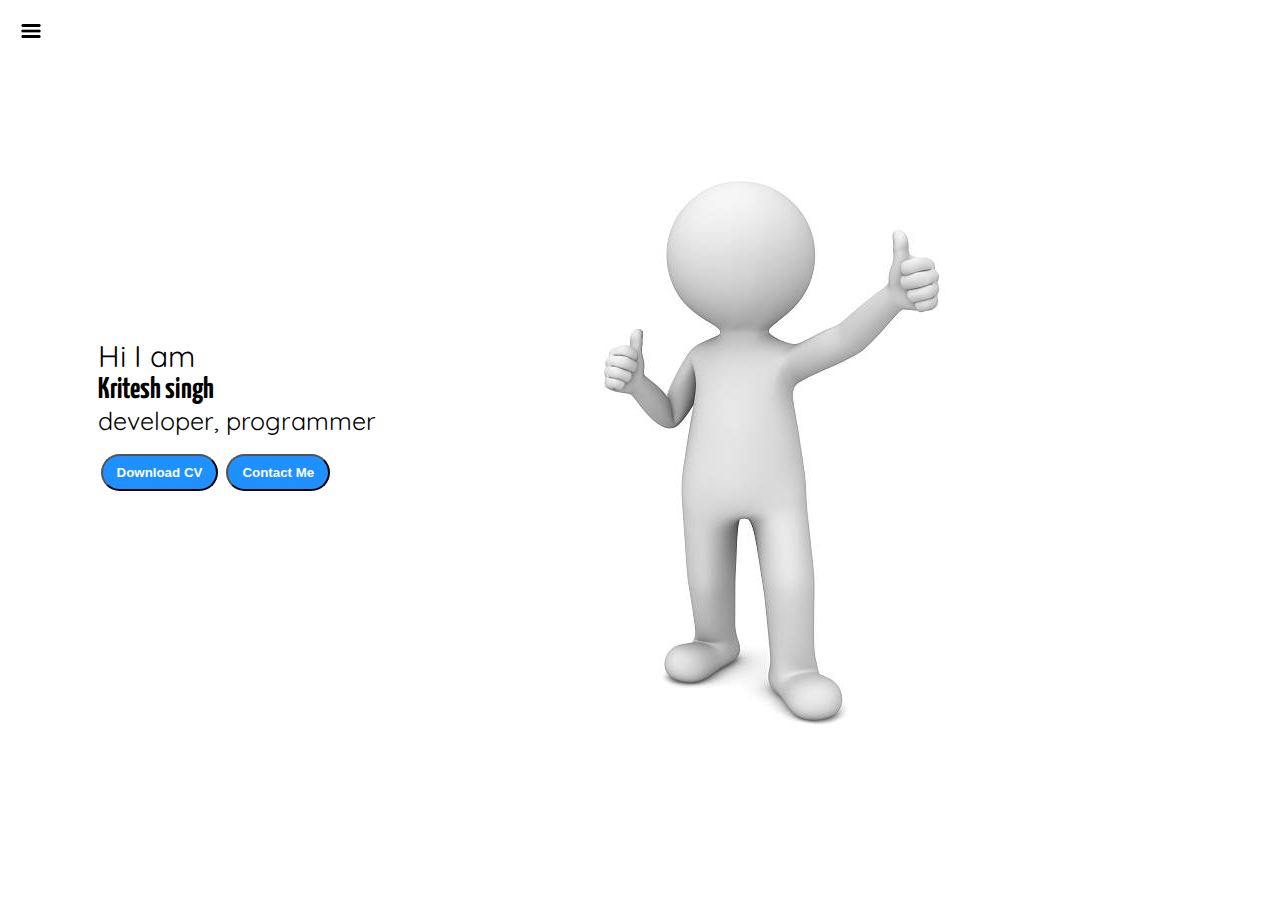
<file: portfoliowebsite/portfolio/index.html>
<!DOCTYPE html>
<html lang="en">

<head>
    <meta charset="UTF-8">
    <meta http-equiv="X-UA-Compatible" content="IE=edge">
    <meta name="viewport" content="width=device-width, initial-scale=1.0">
    <title> kritesh singh - Web Developer , Programmer   </title>
    <link rel="stylesheet" href="css/styles.css">
</head>
<body>
    <div class="container">
<div class= "sidebar sidebarGo">

    <nav>
        <ul>
            <li> <a href= "/home.html">home</a></li>
            <li> <a href= "/intro.html">my intro</a></li>
            <li><a href="/contact.html">contact me</a></li>

        </ul>
    </nav>

</div>
<div class="main">
   
<div class="hamburger">
<img src="ham.png" alt="" class="ham" width="22">
<img src="cross.png" alt="" class="cross" width="22"> 
</div>
    <div class="infocontainer">
        <div class="devinfo">
            <div class="hello"> Hi I am </div>
            <div class="name"> Kritesh singh</div>
            <div class="about">developer, programmer</div>
            <div class="buttons"> 
             <a href="/cv.html" target="_blank"><button class="btn">Download CV</button></a>
                <a href="/contact.html"> <button class="btn">Contact Me </button></a>
            </div>
        </div>
        <div class="devPic"><img src="dev.png" alt="kritesh singh"></div>
    </div>
</div>
</div>
<script src= "script.js"></script>
</body>
</html>
</file>
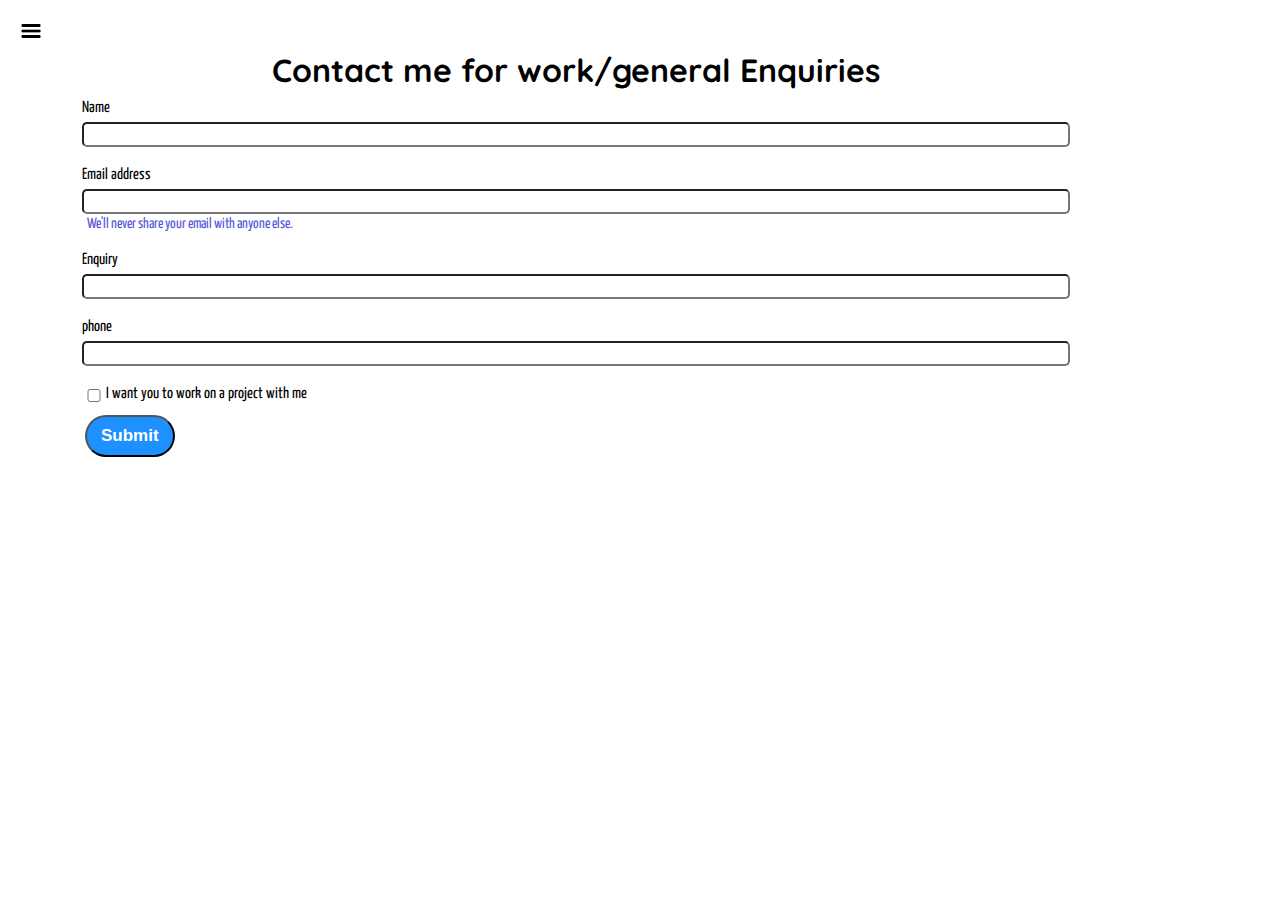
<file: portfoliowebsite/portfolio/contact.html>
<!DOCTYPE html>
<html lang="en">

<head>
    <meta charset="UTF-8">
    <meta http-equiv="X-UA-Compatible" content="IE=edge">
    <meta name="viewport" content="width=device-width, initial-scale=1.0">
    <title> kritesh singh - Web Developer , Programmer   </title>
    <link rel="stylesheet" href="css/styles.css">
</head>
<body>
    <div class="container">
<div class="sidebar sidebarGo">

    <nav>
        <ul>
            <li> <a href= "/home.html">home</a></li>
            <li> <a href= "/intro.html">my intro</a></li>
            <li><a href="/contact.html">contact me</a></li>

        </ul>
    </nav>

</div>
<div class="main">
  <div class="hamburger">
    <img src="ham.png" alt="" class="ham" width="22">
    <img src="cross.png" alt="" class="cross" width="22"> 
    </div>
<div class=" contactform">
  <h1> Contact me for work/general Enquiries</h1>
    <form>
        <div class="mb-3">
          <label for="clientEmail" class="form-label">Name</label>
          <input type="Name" class="form-control" id="clientEmail" aria-describedby="emailHelp">
        </div>
        <div class="mb-3">
          <label for="clientEmail" class="form-label">Email address</label>
          <input type="email" class="form-control" id="clientEmail" aria-describedby="emailHelp">
          <div id="emailHelp" class="form-text">We'll never share your email with anyone else.</div>
        </div>
        <div class="mb-3">
          <label for="clientEmail" class="form-label">Enquiry</label>
          <input type="Enquiry" class="form-control" id="clientEmail" aria-describedby="emailHelp">
         
        </div>
        <div class="mb-3">
          <label for="clientphone" class="form-label">phone</label>
          <input type="phone" class="form-control" id="clientphone">
        </div>
        <div class="mb-3" id= "form-check">
          <input type="checkbox" class="form-check-input" id="isclient">
          <label class="form-check-label" for="isclient">I want you to work on a project with me</label>
        </div>
        <button type="submit" class="btn btn-sm">Submit</button>
      </form>
</div>
</div>
</div>
<script src= "script.js"></script>
</body>
</html>
</file>
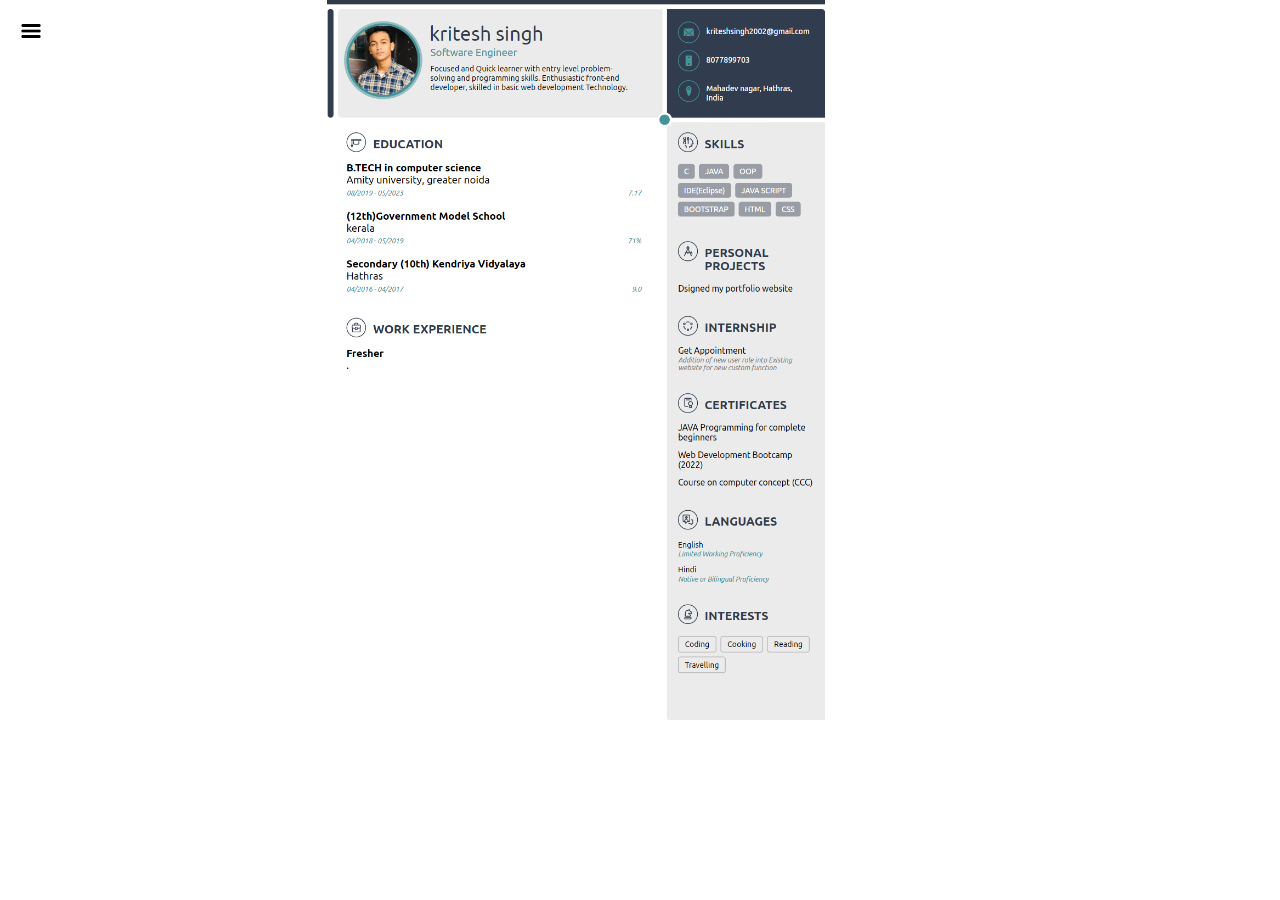
<file: portfoliowebsite/portfolio/cv.html>
<!DOCTYPE html>
<html lang="en">
<head>
    <meta charset="UTF-8">
    <meta http-equiv="X-UA-Compatible" content="IE=edge">
    <meta name="viewport" content="width=device-width, initial-scale=1.0">
    <title> kritesh singh - Web Developer , Programmer   </title>
    <link rel="stylesheet" href="css/styles.css">
</head>
<body>
    <div class="container">
<div class="sidebar sidebarGo">

    <nav>
        <ul>
            <li> <a href= "/home.html">home</a></li>
            <li> <a href= "/intro.html">my intro</a></li>
            <li><a href="/contact.html">contact me</a></li>

        </ul>
    </nav>

</div>
<div class="main">

    <div class="hamburger">
        <img src="ham.png" alt="" class="ham" width="22">
        <img src="cross.png" alt="" class="cross" width="22"> 
        </div>

        <div class="resumePic"><img src="resume.png" alt="kritesh singh"></div>
    </div>

    <script src= "script.js"></script>
</body>
</html>
</file>
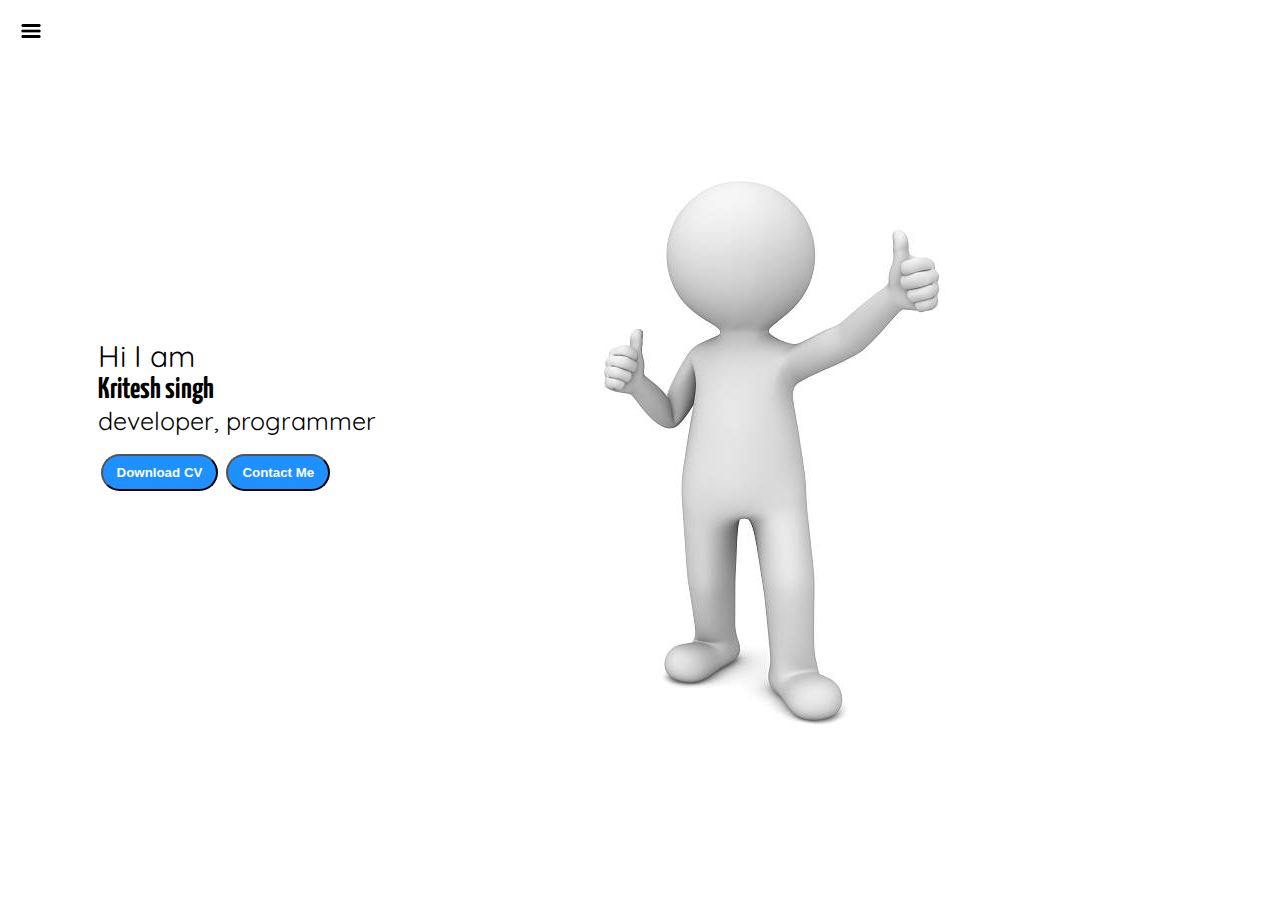
<file: portfoliowebsite/portfolio/home.html>
<!DOCTYPE html>
<html lang="en">

<head>
    <meta charset="UTF-8">
    <meta http-equiv="X-UA-Compatible" content="IE=edge">
    <meta name="viewport" content="width=device-width, initial-scale=1.0">
    <title> kritesh singh - Web Developer , Programmer </title>
    <link rel="stylesheet" href="css/styles.css">
</head>

<body>
    <div class="container">
        <div class="sidebar sidebarGo">

            <nav>
                <ul>
                    <li> <a href="/home.html">home</a></li>
                    <li> <a href="/intro.html">my intro</a></li>
                    <li><a href="/contact.html">contact me</a></li>

                </ul>
            </nav>

        </div>
        <div class="main">
            <div class="hamburger">
                <img src="ham.png" alt="" class="ham" width="22">
                <img src="cross.png" alt="" class="cross" width="22"> 
                </div>
            <div class="infocontainer">
                <div class="devinfo">
                    <div class="hello"> Hi I am </div>
                    <div class="name"> Kritesh singh</div>
                    <div class="about">developer, programmer</div>
                    <div class="buttons">
                        <a href="/cv.html" target="_blank"><button class="btn">Download CV</button></a>
                        <a href="/contact.html"> <button class="btn">Contact Me </button></a>
                    </div>
                </div>
                <div class="devPic"><img src="dev.png" alt="kritesh singh"></div>
            </div>
        </div>
    </div>
    <script src= "script.js"></script>
</body>

</html>
</file>
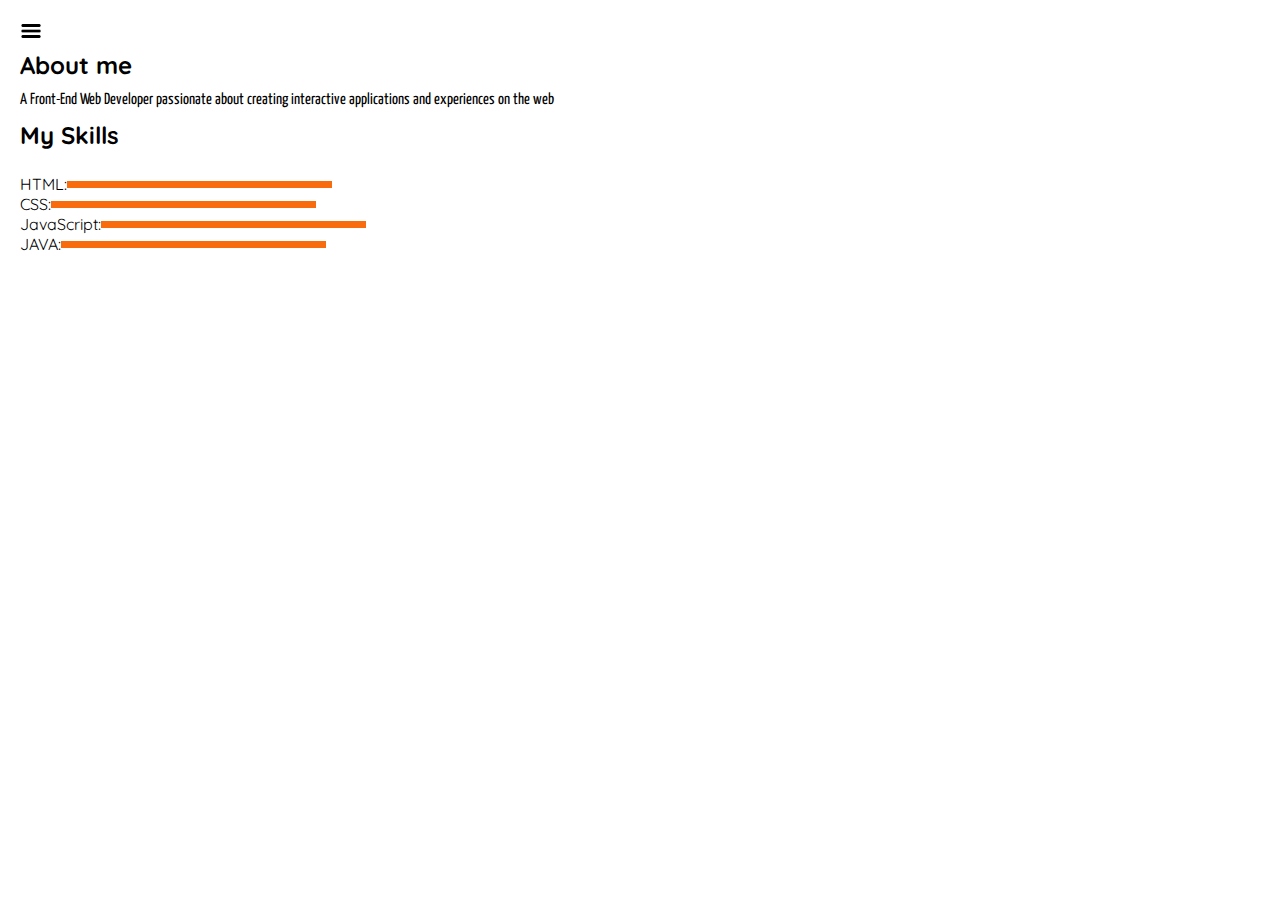
<file: portfoliowebsite/portfolio/intro.html>
<!DOCTYPE html>
<html lang="en">

<head>
    <meta charset="UTF-8">
    <meta http-equiv="X-UA-Compatible" content="IE=edge">
    <meta name="viewport" content="width=device-width, initial-scale=1.0">
    <title> kritesh singh - Web Developer , Programmer </title>
    <link rel="stylesheet" href="css/styles.css">
</head>

<body>
    <div class="container">
        <div class="sidebar sidebarGo">

            <nav>
                <ul>
                    <li> <a href="/home.html">home</a></li>
                    <li> <a href="/intro.html">my intro</a></li>
                    <li><a href="/contact.html">contact me</a></li>

                </ul>
            </nav>

        </div>
        <div class="main">
            <div class="hamburger">
                <img src="ham.png" alt="" class="ham" width="22">
                <img src="cross.png" alt="" class="cross" width="22"> 
                </div>
            <div class="intro">
                <h2>About me</h2>
                <p>A Front-End Web Developer passionate about creating interactive applications and experiences on the
                    web
                </p>
                <h2>My Skills</h2>
                <div class="skillcontainer">
                    <div class="skillItem"> HTML: <div class="skill"></div>
                    </div>
                    <div class="skillItem"> CSS: <div class="skill"></div>
                    </div>
                    <div class="skillItem"> JavaScript: <div class="skill"></div>
                    </div>
                    <div class="skillItem"> JAVA: <div class="skill"></div>
                    </div>





                </div>


            </div>
        </div>
    </div>
    <script src= "script.js"></script>
</body>

</html>
</file>
<file: portfoliowebsite/portfolio/css/styles.css>
@import url('https://fonts.googleapis.com/css2?family=Yanone+Kaffeesatz&display=swap');
@import url('https://fonts.googleapis.com/css2?family=Quicksand&family=Yanone+Kaffeesatz&display=swap');
*{
    margin: 0;
    padding: 0;
}

.sidebar{
    background-color: rgb(17, 55, 70);
    font-family: 'Yanone Kaffeesatz', sans-serif;
    height: 100vh;
    transition: transform 0.3s ease-in;
    position: absolute;
}
.sidebar nav{
    padding: 45px;
}
.sidebar nav li{
    list-style: none;
font-size: 30px;
padding: 33px 0;
}
.sidebar nav li a{
    text-decoration: none;
    color: white;
}

.main{background-color: white;
      width: 90vw;}

.container{
        display: flex;
}
.infocontainer{
background-color:white;
height: 60vh;
width: 80vw;
margin: 144px auto;
display: flex;
justify-content: space-around;
}
.devinfo{ display: flex;
justify-content: center;
flex-direction: column;
font-family: 'Quicksand', sans-serif;
font-size: 16px;
}
.hello{
    font-size: 3em;
    
}
.name{
    font-size: 3em;
    font-weight: bold;
    font-family: 'Yanone Kaffeesatz', sans-serif;
}
.about{
    font-size: 2.5em;
}

.buttons {
margin-top: 2.2em;
}
.btn{
    padding: 9px 14px;
    border-radius: 22px;
    color: white;
    background-color: dodgerblue;
    font-weight:bold ;
    font: size 21px; ;
    margin: 0 3px;
    cursor: pointer; 
}

    .btn-sm
    {  
        font-size: 17px;
}
.btn:hover {
    background-color: white;
    color: dodgerblue;
}
.devpic img {
    height: 58vh;
}
.contactform{
padding:0 34px ;
font-family: 'Yanone Kaffeesatz', sans-serif ;
margin:  88px;
}
.contactform h1{
    font-family: 'Quicksand', sans-serif;
    text-align: center;
   

}
.contactform form div{
    padding: 10px 0;
    display: flex;
    flex-direction: column;

}
.contactform form div input{
   
    border-radius: 5px;
    margin: 6px 0 0 0;
    padding: 3px;
}
.contactform form{
   
   margin: 0 40px;
}
#emailHelp{
    font-size: 15px;
    color: rgb(88, 88, 218);
    margin: 0 5px;
    padding: 3px 0 0;
}
#form-check{
flex-direction: row;
}
#form-check input{
    width: 24px;
    margin: 3px 0;

}
.intro h2{
    font-family:'Quicksand', sans-serif ;
    margin: 12px;
}
.intro p{

    font-family:'Yanone Kaffeesatz', sans-serif ;
    margin: 12px;
}
.skill{
    width: 265px;
    height: 7px;
    background-color: rgb(248, 108, 14);
}
.skillcontainer{
    padding: 12px;
}

.skillItem{
display: flex;
align-items: center;
font-family:'Quicksand', sans-serif;
font-weight: 400;
}
.sidebarGo{
    transform: translate(-443px, 0px);
    position: absolute;
}

@media (max-width: 1615px){
    .buttons{
        font-size: 8px;
    }
    .devpic{
        display: none;
    }

    .intro, .contactform{
        margin:50px 8px;
        
    }
    .devinfo{
        font-size: 10px;
    }
}
.resumePic img{
    height: 80vh;
    position: absolute;
    cursor: pointer;

}
.resumePic{
    
    display: flex;
    justify-content: center;
    
}
.hamburger{
    position: absolute;
cursor: pointer;
top: 10px;
left: 10px;

}
.cross{
    margin-left: 185px;
    margin-top: 10px;
}
.ham{
    margin-top: 10px;
    margin-left: 10px;
}
</file>
